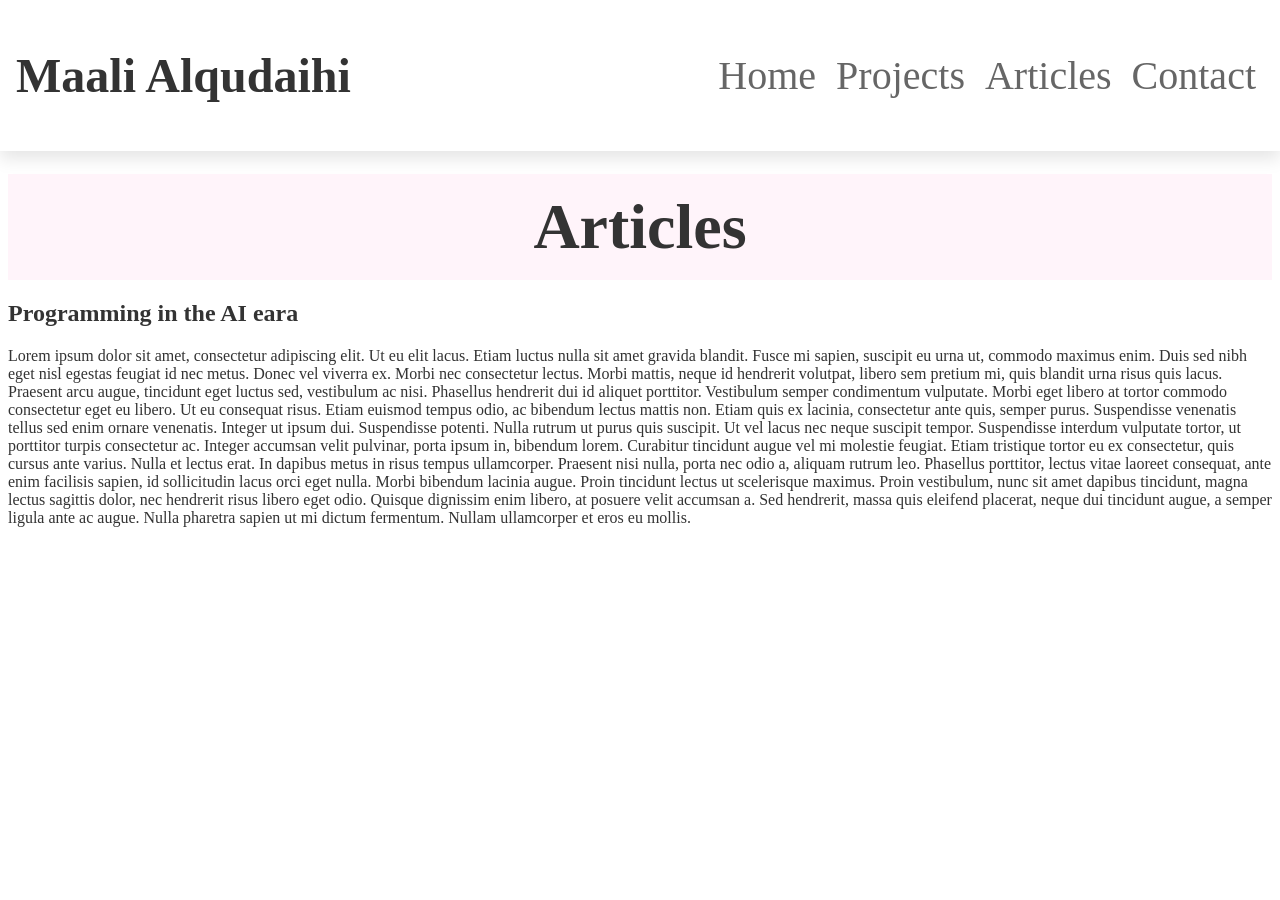
<file: articles.html>
<!DOCTYPE html>
<html lang="en">
<head>
    <meta charset="UTF-8">
    <meta name="viewport" content="width=device-width, initial-scale=1.0">
     <meta name="description" content="basic HTML website, IT, Web Development.">
    <title>Frontend Developer</title>
    <!-- Custom CSS file link -->
    <link rel="stylesheet" href="style.css" />
</head>
<body>

    <header>
        <h1>Maali Alqudaihi</h1>
         <!-- <a href="#" class="logo">Maali Alqudaihi<span>.</span></a> -->
        <nav class="navbar">
            <a href="index.html">Home</a>
            <a href="projects.html">Projects</a>
            <a href="articles.html">Articles</a>
            <a href="contact.html">Contact</a>
        </nav>
       
    </header>

     </section>

    <!-- Articles page -->
     <section class="articles">
        <h1 class="heading">Articles</h1>

        <h2>Programming in the AI eara</h2>
        <p>Lorem ipsum dolor sit amet, consectetur adipiscing elit. Ut eu elit lacus. Etiam luctus nulla sit amet gravida blandit. Fusce mi sapien, suscipit eu urna ut, commodo maximus enim. Duis sed nibh eget nisl egestas feugiat id nec metus. Donec vel viverra ex. Morbi nec consectetur lectus. Morbi mattis, neque id hendrerit volutpat, libero sem pretium mi, quis blandit urna risus quis lacus. Praesent arcu augue, tincidunt eget luctus sed, vestibulum ac nisi. Phasellus hendrerit dui id aliquet porttitor. Vestibulum semper condimentum vulputate. Morbi eget libero at tortor commodo consectetur eget eu libero. Ut eu consequat risus. Etiam euismod tempus odio, ac bibendum lectus mattis non. Etiam quis ex lacinia, consectetur ante quis, semper purus.

Suspendisse venenatis tellus sed enim ornare venenatis. Integer ut ipsum dui. Suspendisse potenti. Nulla rutrum ut purus quis suscipit. Ut vel lacus nec neque suscipit tempor. Suspendisse interdum vulputate tortor, ut porttitor turpis consectetur ac. Integer accumsan velit pulvinar, porta ipsum in, bibendum lorem.

Curabitur tincidunt augue vel mi molestie feugiat. Etiam tristique tortor eu ex consectetur, quis cursus ante varius. Nulla et lectus erat. In dapibus metus in risus tempus ullamcorper. Praesent nisi nulla, porta nec odio a, aliquam rutrum leo. Phasellus porttitor, lectus vitae laoreet consequat, ante enim facilisis sapien, id sollicitudin lacus orci eget nulla. Morbi bibendum lacinia augue. Proin tincidunt lectus ut scelerisque maximus. Proin vestibulum, nunc sit amet dapibus tincidunt, magna lectus sagittis dolor, nec hendrerit risus libero eget odio. Quisque dignissim enim libero, at posuere velit accumsan a. Sed hendrerit, massa quis eleifend placerat, neque dui tincidunt augue, a semper ligula ante ac augue. Nulla pharetra sapien ut mi dictum fermentum. Nullam ullamcorper et eros eu mollis.
</p>
        <!-- <h2>Article 1</h2>
        <a href="url">Programming in the AI eara</a>
    </section>

     <section class="articles">
        <h2>Article 2</h2>
        <a href="url">How to be An awesome Frontend Developer</a>
    </section>

     <section class="articles">
        <h2>Article 3</h2>
        <a href="url">10 easy html projects</a> -->
    </section> 
     
</body>
</html>
</file>
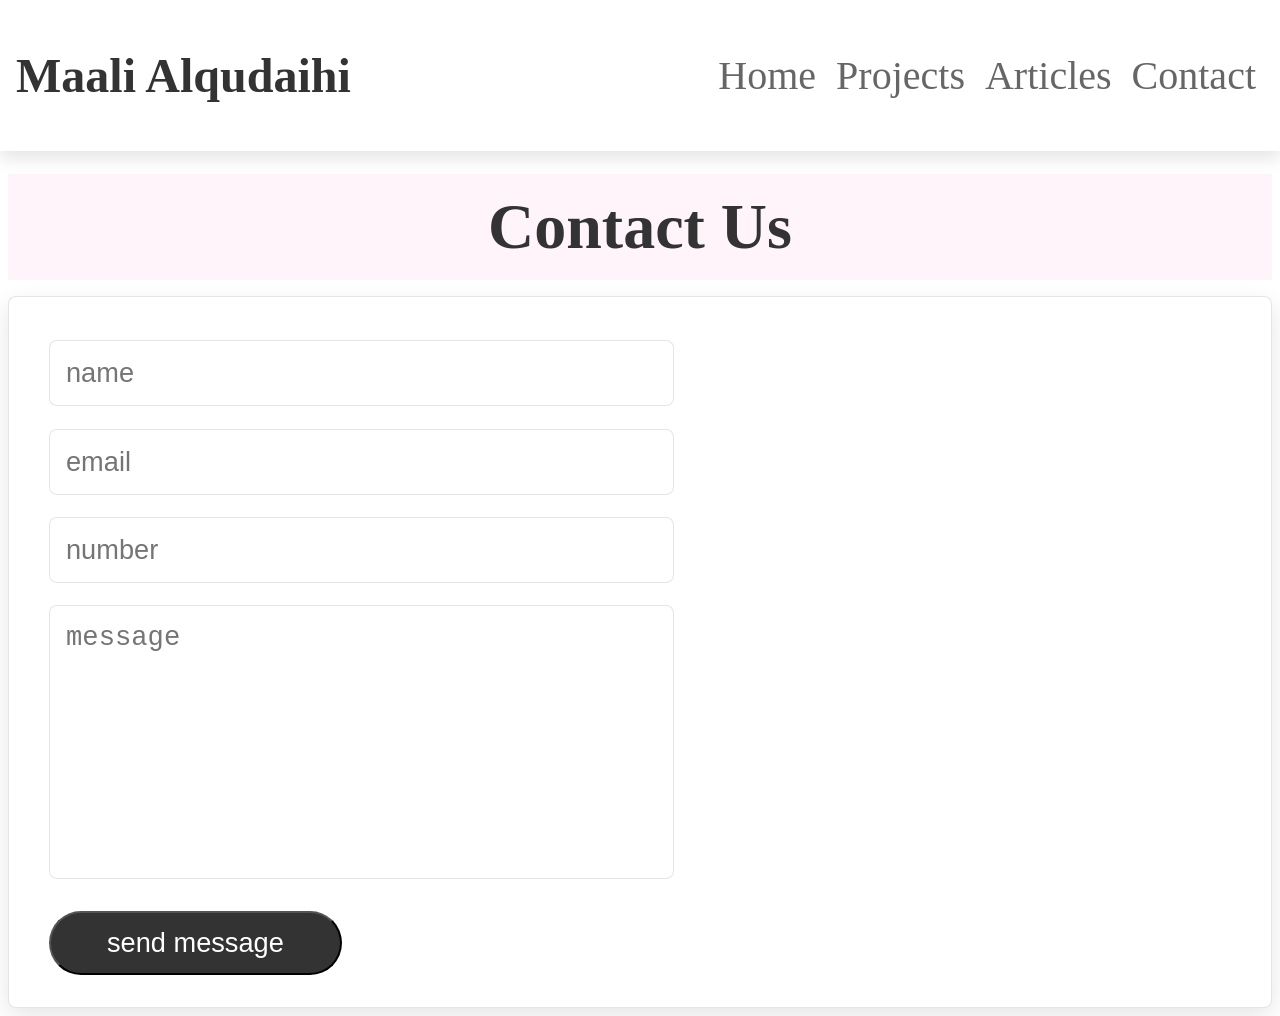
<file: contact.html>
<!doctype html>
<html lang="en">
  <head>
    <meta charset="UTF-8" />
    <meta name="viewport" content="width=device-width, initial-scale=1.0" />
    <meta
      name="description"
      content="basic HTML website, IT, Web Development."
    />
    <title>Frontend Developer</title>
    <!-- Custom CSS file link -->
    <link rel="stylesheet" href="style.css" />
  </head>
  <body>
    <header>
      <h1>Maali Alqudaihi</h1>
      <!-- <a href="#" class="logo">Maali Alqudaihi<span>.</span></a> -->
      <nav class="navbar">
        <a href="index.html">Home</a>
        <a href="projects.html">Projects</a>
        <a href="articles.html">Articles</a>
        <a href="contact.html">Contact</a>
      </nav>
    </header>

    <section class="contact" id="contact">
      <h1 class="heading"><span> Contact </span> Us</h1>

      <div class="row">
        <form>
          <input type="text" placeholder="name" class="box" />
          <br />
          <input type="email" placeholder="email" class="box" />
          <br />
          <input type="number" placeholder="number" class="box" />
          <br />
          <textarea
            name=""
            class="box"
            placeholder="message"
            id=""
            cols="30"
            rows="10"
          ></textarea>
          <br />
          <input type="submit" value="send message" class="btn" />
        </form>
      </div>
    </section>
  </body>
</html>
</file>
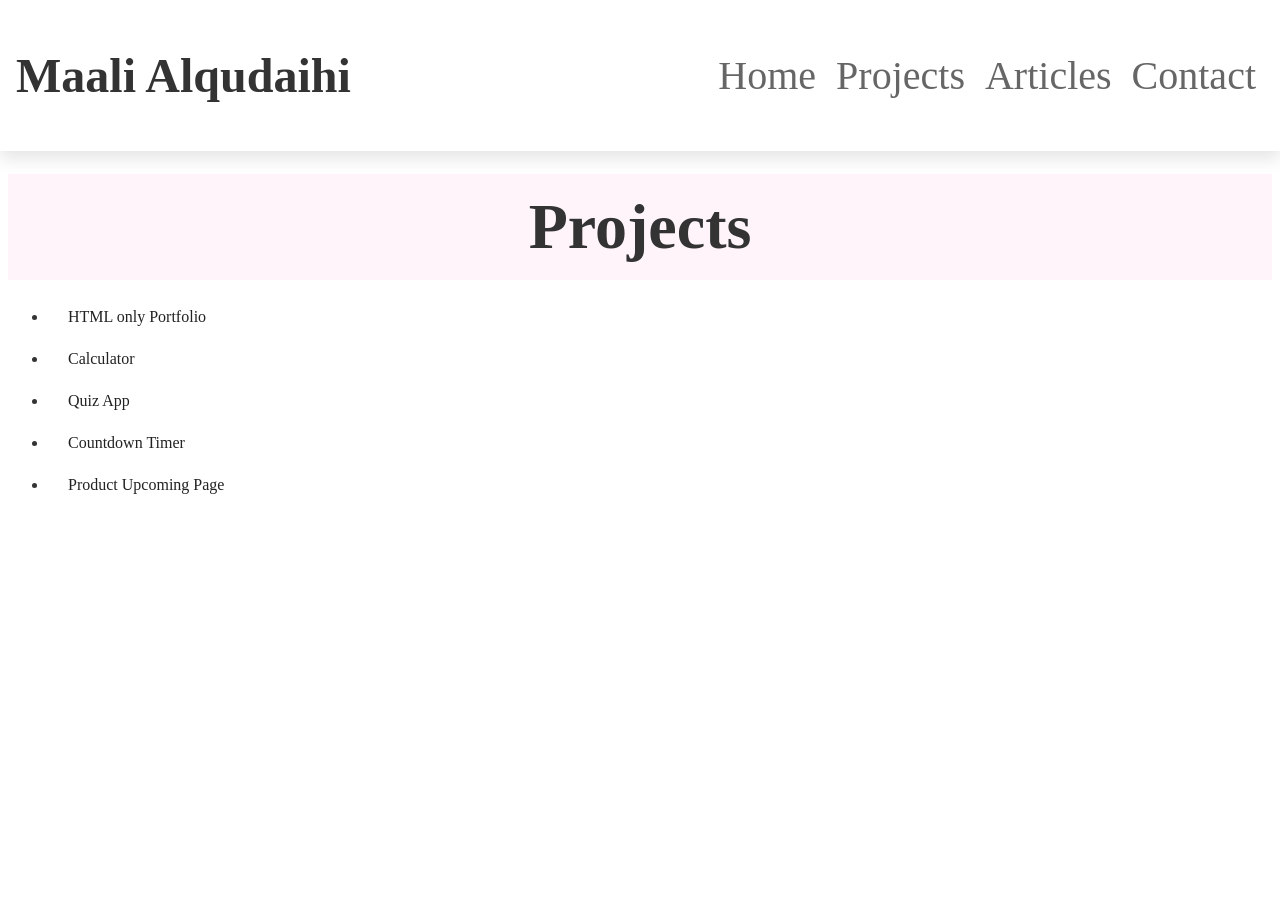
<file: projects.html>
<!doctype html>
<html lang="en">
  <head>
    <meta charset="UTF-8" />
    <meta name="viewport" content="width=device-width, initial-scale=1.0" />
    <meta
      name="description"
      content="basic HTML website, IT, Web Development."
    />
    <title>Frontend Developer</title>
    <!-- Custom CSS file link -->
    <link rel="stylesheet" href="style.css" />
  </head>
  <body>
    <header>
      <h1>Maali Alqudaihi</h1>
      <!-- <a href="#" class="logo">Maali Alqudaihi<span>.</span></a> -->
      <nav class="navbar">
        <a href="index.html">Home</a>
        <a href="projects.html">Projects</a>
        <a href="articles.html">Articles</a>
        <a href="contact.html">Contact</a>
      </nav>
    </header>

    <!--projects page -->
    <section class="projects">
      <style>
        .projects {
          padding-top: 150px;
          border-right: none;
        }

        .navlinks .list a {
          border: none;
        }
      </style>
      <h1 class="heading">Projects</h1>
      <nav class="navlinks">
        <ul class="list">
          <li><a href="#portfolio">HTML only Portfolio</a></li>
          <li><a href="#calculator">Calculator</a></li>
          <li><a href="#quizapp">Quiz App</a></li>
          <li><a href="#countdown">Countdown Timer</a></li>
          <li><a href="#upcoming">Product Upcoming Page</a></li>
        </ul>
      </nav>
    </section>
  </body>
</html>
</file>
<file: style.css>
/* Google Fonts */
@import url("https://fonts.googleapis.com/css2?family=Montserrat:wght@400;500;600;700&display=swap");

:root {
  /* Tells the browser the site supports both modes */
  color-scheme: light dark; 
  
  /* Syntax: light-dark(light-color, dark-color) */
  --bg-color: light-dark(#ffffff, #121212);
  --text-color: light-dark(#333333, #f5f5f5);
}

body {
  background-color: var(--bg-color);
  color: var(--text-color);
}

header h1 {
  font-size: 3rem;
  color: #333;
  font-weight: bolder;
}

header {
  position: fixed;
  top: 0;
  left: 0;
  right: 0;
  background: #fff;
  padding: 1rem 1rem;
  display: flex;
  align-items: center;
  justify-content: space-between;
  z-index: 1;
  box-shadow: 0 0.5rem 1rem rgba(0, 0, 0, 0.1);
}

header .navbar a {
  font-size: 2.5rem;
  padding: 0 0.5rem;
  text-decoration: none;
  color: #666;
}

/* section h2 {
  /* padding: 150px 10px; 
  padding-top: 200px;
  padding-bottom: 50px;
  text-align: center;
  font-size: 3rem;
  background-color: #e4dede;
  font-style: italic;
  font-family: "Times New Roman", Times, serif;
} */

.articles {
  padding-top: 150px;
}

.heading {
  text-align: center;
  font-size: 4rem;
  color: #333;
  padding: 1rem;
  margin: 1rem 0;
  background: rgba(255, 51, 153, 0.05);
}

.middle h1 {
  padding-top: 250px;
  padding-bottom: 5px;
  margin-top: 10px;
  margin-bottom: 100px;
  text-align: center;
  font-size: 5rem;
  font-family: Cambria, Cochin, Georgia, Times, "Times New Roman", serif;
}

/* .experience {
  padding-top: 100px;
} */

.resume-grid {
  display: grid;
  /* Three columns */
  grid-template-columns: 26% 39% 35%;
  /* Border around the whole design */
  border: 2px solid #333;
  width: 100%;
  padding-top: 10px;
  padding-bottom: 40px;
  margin-top: 25px;
}

.column {
  min-height: 400px;
}

/* Vertical lines between columns */
.projects,
.work {
  border-right: 2px solid #333;
}

.column h2 {
  font-size: 18px;
  font-weight: normal;
  margin: 20px;
}

.column p,
.column h3,
.column ul {
  margin-left: 20px;
  margin-right: 20px;
}

.projects a {
  display: block;
  padding: 12px 20px;
  border-top: 1px solid #333;
  text-decoration: none;
  color: #222;
}

.projects a:last-child {
  border-bottom: 1px solid #333;
}

.projects a:hover {
  background-color: #f5f5f5;
}

/* WORK EXPERIENCE */

.experience {
  padding: 18px;
  border-top: 1px solid #333;
}

.experience h3 {
  margin: 0 0 10px 0;
  font-size: 16px;
}

.experience p {
  margin: 0 0 10px 0;
}

.experience a,
.education a {
  color: #0077cc;
  text-decoration: none;
}

.experience a:hover {
  text-decoration: underline;
}

/* EDUCATION */

.education {
  padding-bottom: 20px;
}

.education h3 {
  margin-top: 25px;
}

.education ul {
  padding-left: 20px;
}

.education li {
  margin-bottom: 3px;
  font-size: 16px;
}

.contact .row {
  display: flex;
  flex-wrap: wrap-reverse;
  gap: 1.5rem;
  align-items: center;
}

.contact {
  padding-top: 150px;
}

.contact .row form {
  flex: 1 1 40rem;
  padding: 2rem 2.5rem;
  box-shadow: 0 0.5rem 1.5rem rgb(0, 0, 0, 0.1);
  border: 0.1rem solid rgb(0, 0, 0, 0.1);
  background-color: #fff;
  border-radius: 0.5rem;
}

.contact .row form .box {
  padding: 1rem;
  font-size: 1.7rem;
  color: #333;
  text-transform: none;
  border: 0.1rem solid rgb(0, 0, 0, 0.1);
  border-radius: 0.5rem;
  margin: 0.7rem 0;
  width: 50%;
}

.contact .row form textarea {
  height: 15rem;
  resize: none;
}

.btn {
  display: inline-block;
  margin-top: 1rem;
  border-radius: 5rem;
  background: #333;
  color: #fff;
  padding: 0.9rem 3.5rem;
  cursor: pointer;
  font-size: 1.7rem;
}

.review .box-container {
  display: flex;
  flex-wrap: wrap; /* Allows boxes to wrap on smaller screens */
  gap: 20px;
}

.review .box-container .box {
  flex: 1; /* Makes boxes share the space equally */
  min-width: 250px; /* Minimum width before wrapping */
  padding: 20px;
  border: 1px solid #ccc;
  border-radius: 8px;
  background-color: #f9f9f9;
  box-shadow: 0 2px 4px rgba(0, 0, 0, 0.1);
}

.footer .credit {
  text-align: center;
  padding: 1.5rem;
  margin-top: 1.5rem;
  padding-top: 2.5rem;
  font-size: 2rem;
  color: #333;
  border-top: 0.2rem solid rgba(0, 0, 0, 0.548);
  background: rgba(255, 51, 153, 0.05);
}

@media (max-width: 932px) {
  /* .home-link,
  .projects-link {
    display: none;
  } */

  .resume-grid {

  display: block;

  }

  header {
        position: relative;
        display: flex;
        flex-direction: column;
        align-items: center;
        justify-content: center;
        padding: 20px;
    }

    header h1 {
        font-size: 2rem;
        margin-bottom: 14px;
    }

    .navbar {
        display: flex;
        flex-direction: row;
        justify-content: center;
        align-items: center;
    }

    .navbar a {
        font-size: 14px;
        padding: 0 8px;
    }

  .box-container {
    flex-direction: column;
  }
}

/* @media (max-width: 594px) {

  header {
        display: flex;
        flex-direction: column;
        align-items: center;
        justify-content: center;
        text-align: center;
  }

  .navbar {
        display: flex;
        flex-direction: row;
        justify-content: center;
        align-items: center;
        gap: 10px;
        width: 100%;
    }

} */

@media (max-width: 655px) {
  .navbar {
    display: flex;
    flex-direction: row;
    gap: 1rem;
  }
}

@media (max-width: 509px) {
  .navbar {
    flex-direction: column;
  }
}

@media (max-width: 459px) {
  .heading {
    background: none;
    padding-left: .5px;
  }

  @media (max-width: 391px) {
    .heading {
      padding-left: 1px;
    }

    .projects a {

      padding-left: 1rem;

    }
  }

  @media (max-width: 388px) {


    .education li {

      font-size: 12px;
      

    }

  }

  @media (max-width: 380px) {

    .projects a {

      font-size: 12px;
    }

  }

  @media (max-width: 378px) {
    .middle h1 {
      font-size: 3rem;
    }

    header .navbar a {
      font-size: 2rem;
    }   
}

@media (max-width: 336px) {

    header h1 {

      font-size: 2rem;

    }
    
    header .navbar a {
      font-size: 1.7rem;
    }   
}

/* .articles h2 {
  background: none;
  text-align: left;
}

.projects {
  padding-top: 200px;
  display: block;
  color: #333;
}

.projects nav {
  display: block;
}

.projects ul {
  display: block;
}

.projects li {
  display: list-item;
} */
</file>
